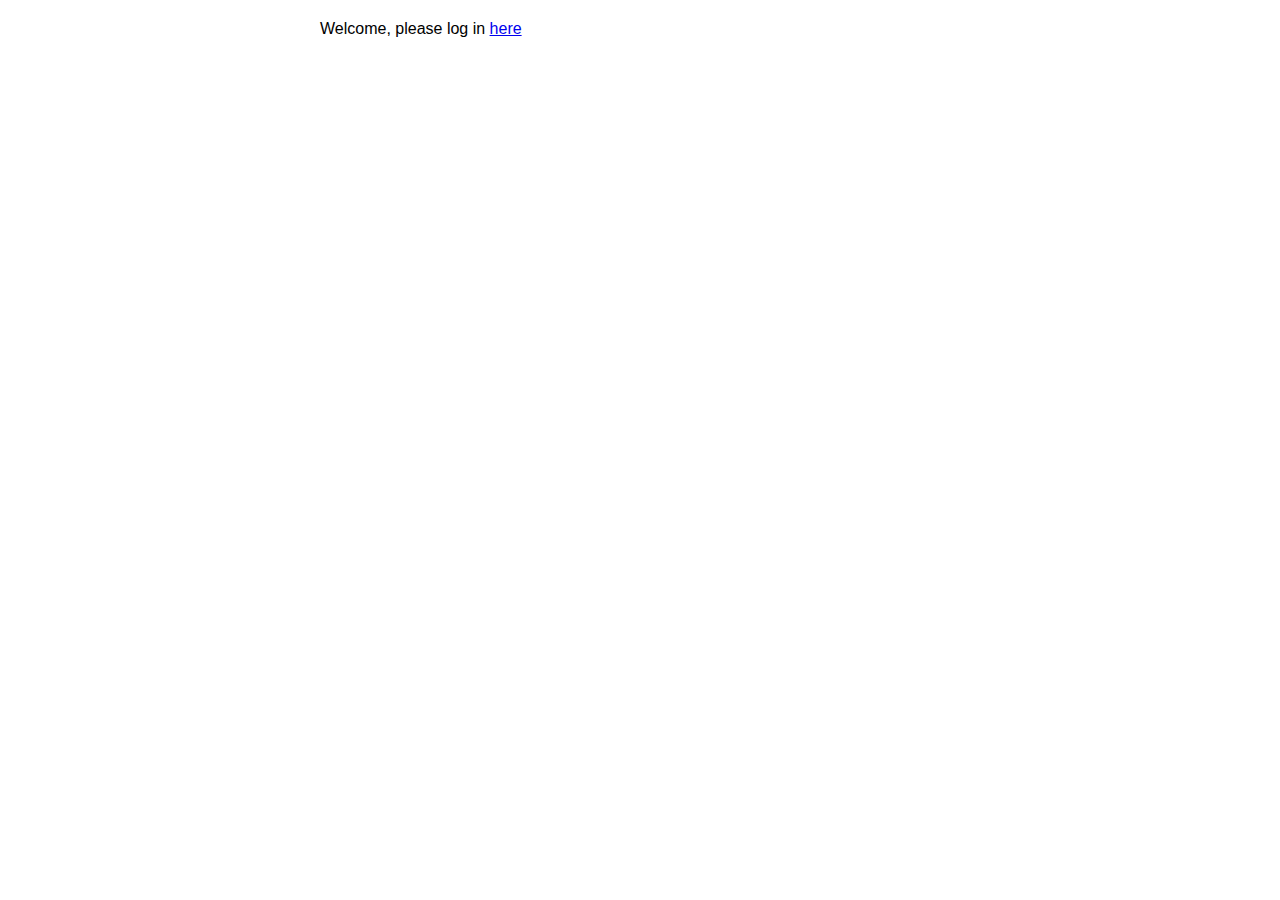
<file: src/main/resources/static/index.html>
<!DOCTYPE html>
<html lang="en">
<head>
    <meta charset="UTF-8">
    <title>Home</title>
    <link rel="stylesheet" href="styles.css">
</head>
<body>
<p>Welcome, please log in <a href="/greetings">here</a> </p>
</body>
</html>
</file>
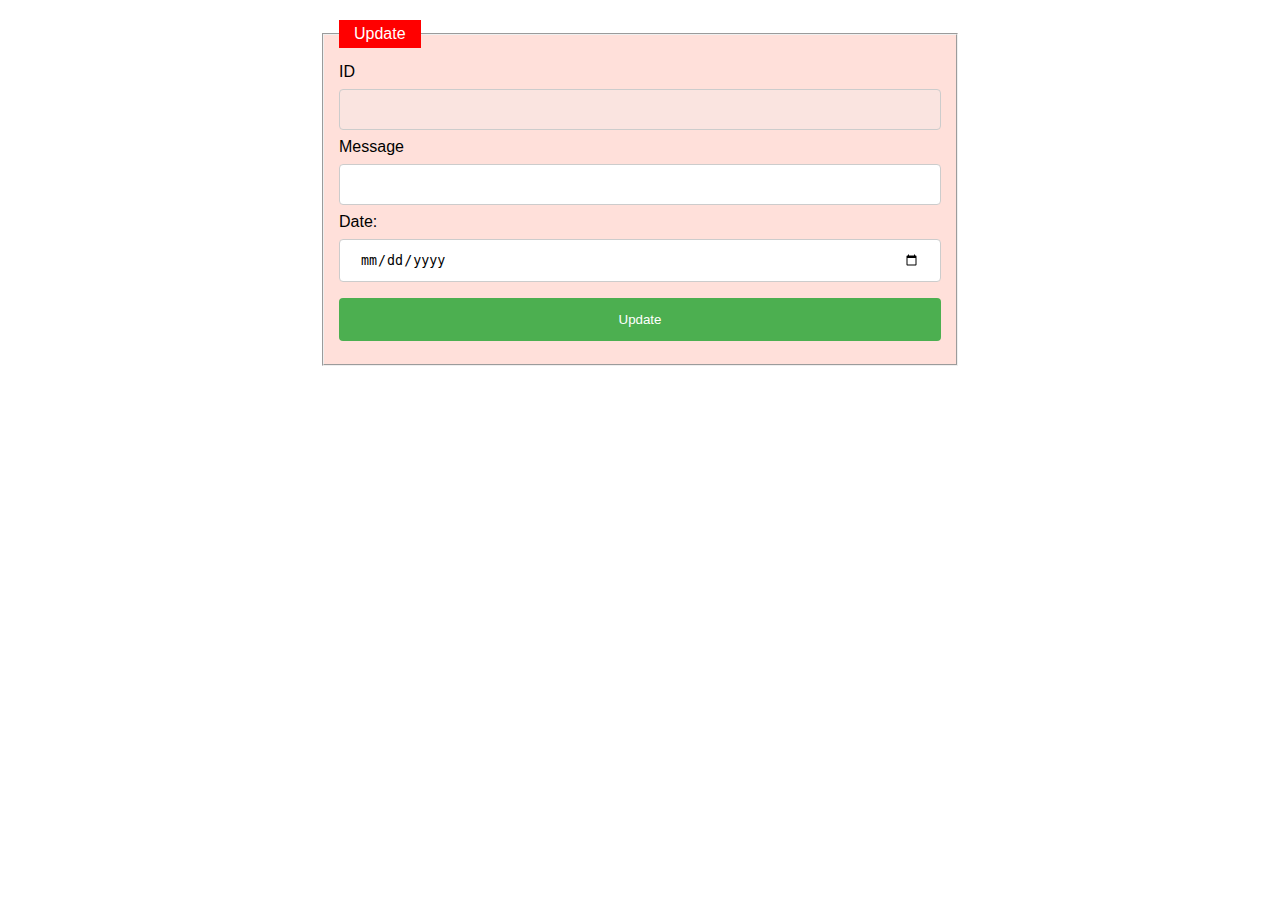
<file: src/main/resources/templates/greeting_edit.html>
<!DOCTYPE html>
<html lang="en" xmlns:th="http://www.w3.org/1999/xhtml">
<head>
    <meta charset="UTF-8">
    <title>Greeting Editor</title>
    <style>
        body {
  font-family: Arial, Helvetica, sans-serif;
    margin: auto;
    margin-top:20px;
    width:50%;
}

fieldset {
  background-color: rgba(255, 99, 71, 0.2);
  margin-top:20px;
  padding:15px;
}

legend {
  background-color: rgb(255, 0, 0);
  color: white;
  padding: 5px 15px;
}

table {
  border-collapse: collapse;
  width: 100%;
}

table td, #table th {
  border: 1px solid #ddd;
  padding: 8px;
}

table tr:nth-child(even){background-color: #f2f2f2;}

table tr:hover {background-color: #ddd;}

table th {
  padding: 12px;
  text-align: left;
  background-color: #4CAF50;
  color: white;
}
input[type=number],
input[type=text],
input[type=date],
select {
  width: 100%;
  padding: 12px 20px;
  margin: 8px 0;
  display: inline-block;
  border: 1px solid #ccc;
  border-radius: 4px;
  box-sizing: border-box;
}

input[type=submit] {
  width: 100%;
  background-color: #4CAF50;
  color: white;
  padding: 14px 20px;
  margin: 8px 0;
  border: none;
  border-radius: 4px;
  cursor: pointer;
}

input[type=submit]:hover {
  background-color: #45a049;
}

div {
  border-radius: 5px;
  background-color: #f2f2f2;
  padding: 20px;
}
    </style>
</head>
<body>
<!--<p th:text="|Hello, ${name}!|"/>-->
<p th:if="${error}" th:text="|Error: ${error}|" style="color: red;"></p>
<fieldset>
    <legend>Update</legend>
    <form th:action="@{/greetings/update/{id}(id=${greeting.id})}"
          th:object="${greeting}" method="post">
        <label for="idMessageUpdate">ID</label>
        <input type="number" id="idMessageUpdate" th:field="*{id}" readonly disabled>
        <label for="messageUpdate">Message</label>
        <input type="text" id="messageUpdate" th:field="*{greetingMessage}">
        <label for="dateGreetingUpdate">Date:</label>
        <input type="date" id="dateGreetingUpdate" th:field="${greeting.dateGreeting}">
        <input type="submit" value="Update">
    </form>
</fieldset>
</body>
</html>
</file>
<file: src/main/resources/static/styles.css>
body {
  font-family: Arial, Helvetica, sans-serif;
    margin: auto;
    margin-top:20px;
    width:50%;
}

fieldset {
  background-color: rgba(255, 99, 71, 0.2);
  margin-top:20px;
  padding:15px;
}

legend {
  background-color: rgb(255, 0, 0);
  color: white;
  padding: 5px 15px;
}

table {
  border-collapse: collapse;
  width: 100%;
}

table td, #table th {
  border: 1px solid #ddd;
  padding: 8px;
}

table tr:nth-child(even){background-color: #f2f2f2;}

table tr:hover {background-color: #ddd;}

table th {
  padding: 12px;
  text-align: left;
  background-color: #4CAF50;
  color: white;
}
input[type=password],
input[type=number],
input[type=text],
input[type=date],
select {
  width: 100%;
  padding: 12px 20px;
  margin: 8px 0;
  display: inline-block;
  border: 1px solid #ccc;
  border-radius: 4px;
  box-sizing: border-box;
}
button {
  color: white;
  padding: 5px 10px;
  margin-right:5px;
  border: none;
  border-radius: 4px;
  cursor: pointer;
}
input[type=submit] {
  width: 100%;
  background-color: #4CAF50;
  color: white;
  padding: 14px 20px;
  margin: 8px 0;
  border: none;
  border-radius: 4px;
  cursor: pointer;
}

input[type=submit]:hover {
  background-color: #45a049;
}

div {
  border-radius: 5px;
  background-color: #f2f2f2;
  padding: 20px;
}
</file>
